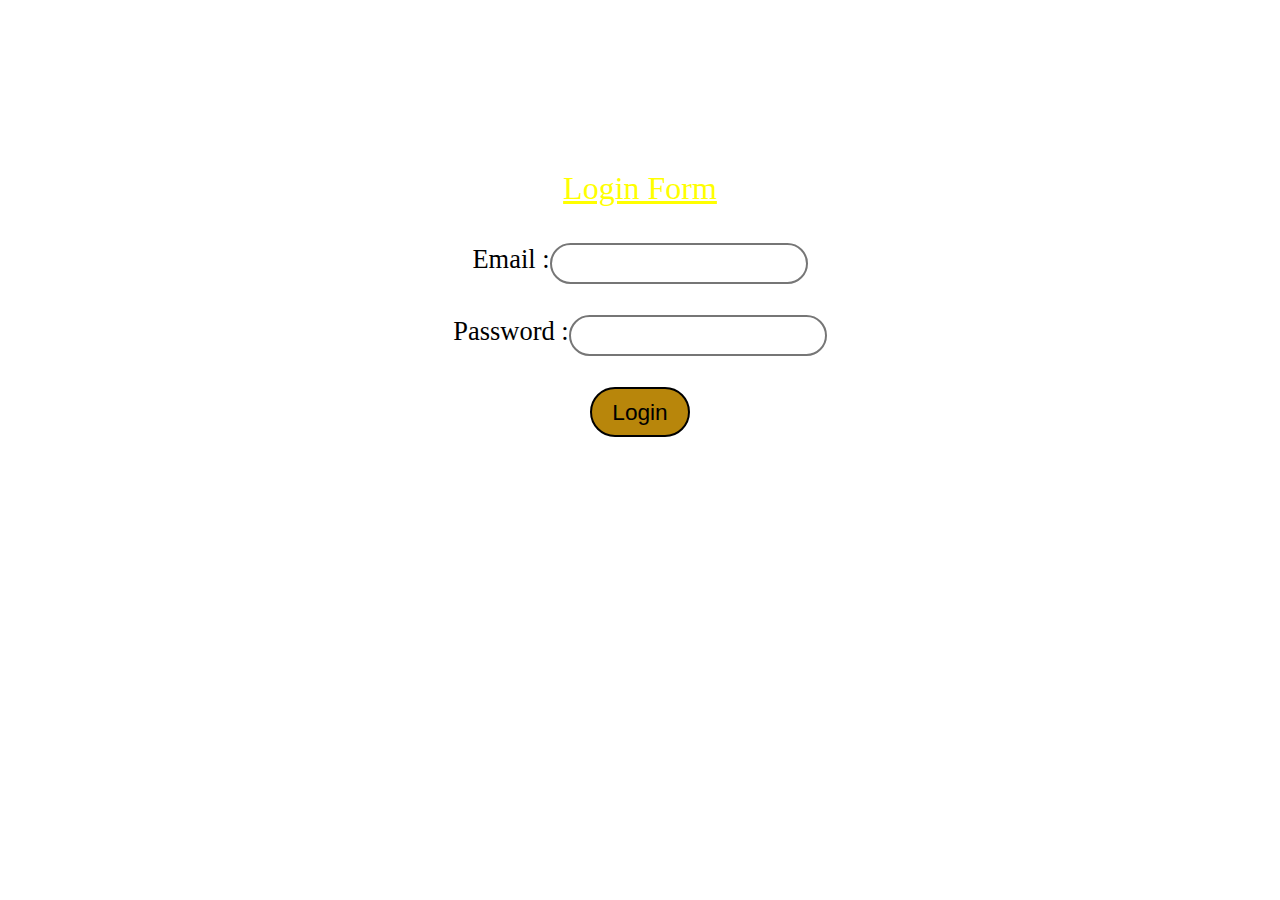
<file: login.html>
<!DOCTYPE html>
<html>
    <head>
        <title>Login Form</title>
        <meta charset="UTF-8">
        <meta name="viewport" content="width=device-width, initial-scale=1.0">
                                                                                                                                                                                                              
    </head>
    <body background="https://wallpapershome.com/images/pages/pic_h/19257.jpg"><br><br><br><br><br><br><br>
        
      
    <center>
        
          <div style="height:350px;width:450px;border-radius:50%;"><br><br>
              <font face="lucida handwriting" size="6" color="yellow"><u>Login Form</u></font><br><br><br>
        <form method="post" action="login.jsp" style="font-size:0.7cm;">  

        Email    :<input type="text" name="uname" style="height:35px;width:250px;border-radius:20pt;border-style:solid;"/><br/><br/>
        Password :<input type="password" name="pass" style="height:35px;width:250px;border-radius:20pt;border-style:solid;"/><br/><br/>
        
        <input type="submit" value="Login" style="background:darkgoldenrod;font-size:0.6cm;height:50px;width:100px;border-radius:20pt;border-style:solid;"/>
        </form>
            </div>
    </center>
    
    </body>
</html>
</file>
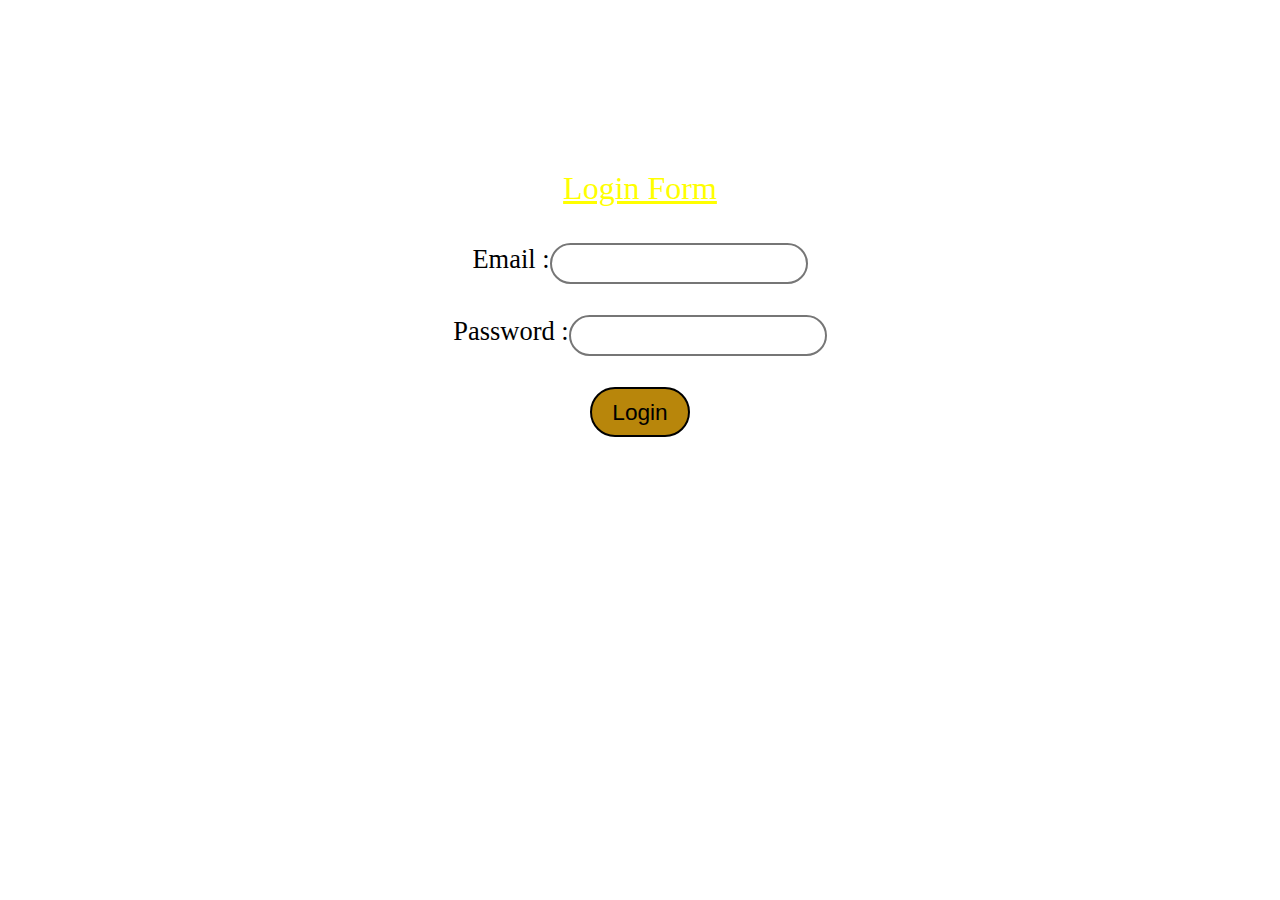
<file: login1.html>
<!DOCTYPE html>
<html>
    <head>
        <title>Login Form</title>
        <meta charset="UTF-8">
        <meta name="viewport" content="width=device-width, initial-scale=1.0">
                                                                                                                                                                                                              
    </head>
    <body background="https://wallpapershome.com/images/pages/pic_h/19257.jpg"><br><br><br><br><br><br><br>
        
      
    <center>
        
          <div style="height:350px;width:450px;border-radius:50%;"><br><br>
              <font face="lucida handwriting" size="6" color="yellow"><u>Login Form</u></font><br><br><br>
        <form method="post" action="login1.jsp" style="font-size:0.7cm;">  

        Email    :<input type="text" name="uname" style="height:35px;width:250px;border-radius:20pt;border-style:solid;"/><br/><br/>
        Password :<input type="password" name="pass" style="height:35px;width:250px;border-radius:20pt;border-style:solid;"/><br/><br/>
        
        <input type="submit" value="Login" style="background:darkgoldenrod;font-size:0.6cm;height:50px;width:100px;border-radius:20pt;border-style:solid;"/>
        </form>
            </div>
    </center>
    
    </body>
</html>
</file>
